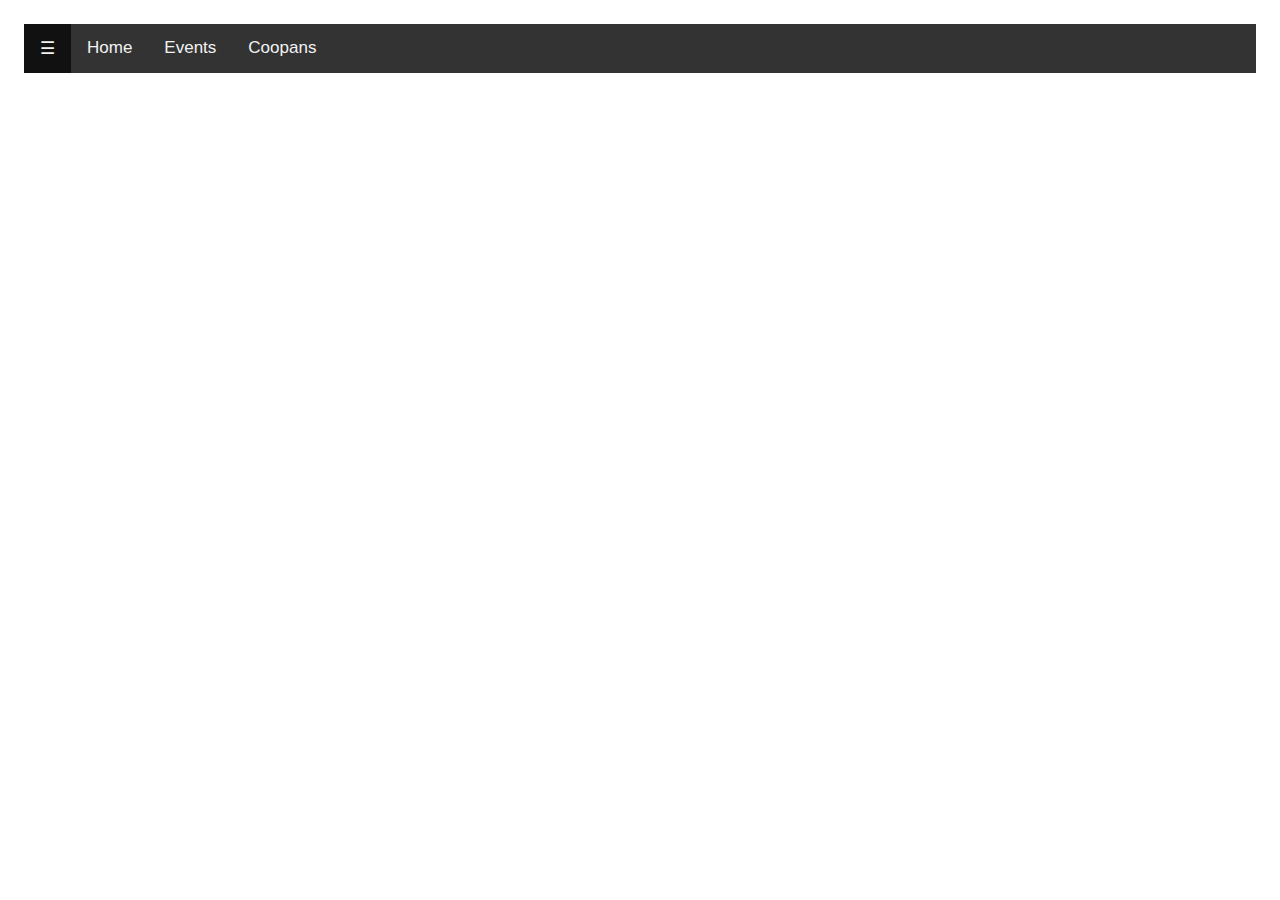
<file: A.html>
<!DOCTYPE html>
<html>
<head>
<meta name="viewport" content="width=device-width, initial-scale=1">
<style>
body {
  font-family: "Lato", sans-serif;
}


#navbar {
  overflow: hidden;
  background-color: #333;
}

#navbar a {
  float: left;
  display: block;
  color: #f2f2f2;
  text-align: center;
  padding: 14px 16px;
  text-decoration: none;
  font-size: 17px;
}
.sidebar {
  height: 100%;
  width: 0;
  position: fixed;
  z-index: 1;
  top: 0;
  left: 0;
  background-color: #111;
  overflow-x: hidden;
  transition: 0.5s;
  padding-top: 60px;
}

.sidebar a {
  padding: 8px 8px 8px 32px;
  text-decoration: none;
  font-size: 25px;
  color: #818181;
  display: block;
  transition: 0.3s;
}

.sidebar a:hover {
  color: #f1f1f1;
}

.sidebar .closebtn {
  position: absolute;
  top: 0;
  right: 25px;
  font-size: 36px;
  margin-left: 50px;
}

.openbtn {
  font-size: 20px;
  cursor: pointer;
  background-color: #111;
  color: white;
  padding: 10px 15px;
  border: none;
}

.openbtn:hover {
  background-color: #444;
}

#main {
  transition: margin-left .5s;
  padding: 16px;
}

/* On smaller screens, where height is less than 450px, change the style of the sidenav (less padding and a smaller font size) */
@media screen and (max-height: 450px) {
  .sidebar {padding-top: 15px;}
  .sidebar a {font-size: 18px;}
}
</style>
</head>
<body>

<div id="mySidebar" class="sidebar">
  <a href="javascript:void(0)" class="closebtn" onclick="closeNav()">×</a>
  <a href="#">Adding</a>
  <a href="#">cart</a>
  <a href="#">Events</a>
  <a href="#">Coopans</a>
</div>

<div id="main">
  
  <div id="navbar">
  <a <button class="openbtn" onclick="openNav()">☰</button></a>
  <a class="active" href="javascript:void(0)">Home</a>
  <a href="javascript:void(0)">Events</a>
  <a href="javascript:void(0)">Coopans</a>
  
</div>

  
</div>

<script>
function openNav() {
  document.getElementById("mySidebar").style.width = "250px";
  document.getElementById("main").style.marginLeft = "250px";
}

function closeNav() {
  document.getElementById("mySidebar").style.width = "0";
  document.getElementById("main").style.marginLeft= "0";
}
</script>
   
</body>
</html>
</file>
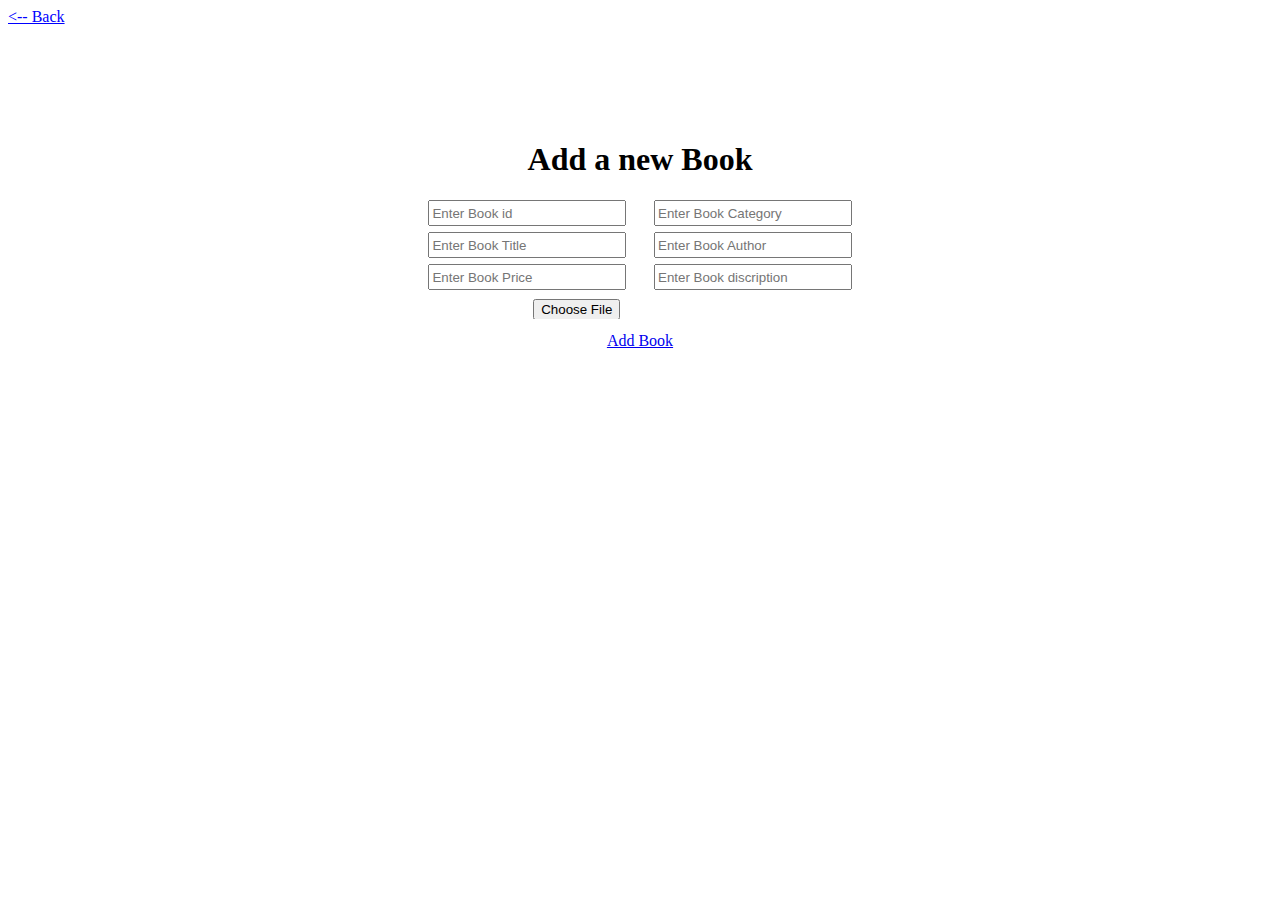
<file: Add-a-book.html>
<!DOCTYPE html>
<html lang="en">
<head>
  <style>
body {
  background-image: url('https://positiveroutines.com/wp-content/uploads/2018/12/stack-of-books-against-blue-background.jpg');
  background-repeat: no-repeat;
    background-attachment: fixed;
    background-size: cover;
    color: #FFFFFF;
}
div.d {
  line-height: 200%;
}
</style>

   <meta charset="UTF-8">
   <meta http-equiv="X-UA-Compatible" content="IE=edge">
   <meta name="viewport" content="width=device-width, initial-scale=1.0">
   <title>Add a Book</title>

   <!-- font awesome cdn link  -->
   <link rel="stylesheet" href="https://cdnjs.cloudflare.com/ajax/libs/font-awesome/5.15.4/css/all.min.css">

   <!-- custom css file link  -->
   <link rel="stylesheet" href="C:\Users\Sravya\Desktop\AdminPage\addProductCss.css">

</head>
<body>

 <div class="container">
<a style="color:blue;"href="file:///C:/Users/Sravya/Desktop/AdminPage/Admin.html" type="submit"class="btn1"> &#60;-- Back </a>
   <div class="admin-product-form-container">

      <form action="<?php $_SERVER['PHP_SELF'] ?>" method="post" enctype="multipart/form-data">
		 <div class="d">
		<br><br><br>
           <h1 style="color:black;"><center>Add a new Book</center></h1>
		 <center><input type="text" placeholder="Enter Book id" name="book_id" class="box" style="width: 15%;height: 20px;">&nbsp;&nbsp;&nbsp;&nbsp;&nbsp;&nbsp;          
		 <input type="text" placeholder="Enter Book Category" name="book_category" class="box" style="width: 15%;height: 20px;">
		 <br>
		 <input type="text" placeholder="Enter Book Title" name="book_title" class="box" style="width: 15%;height: 20px;">&nbsp;&nbsp;&nbsp;&nbsp;&nbsp;&nbsp;		 
		 <input type="text" placeholder="Enter Book Author " name="book_author" class="box" style="width: 15%;height: 20px;">
		 <br>
         	 <input type="text" placeholder="Enter Book Price" name="book_price" class="box" style="width: 15%;height: 20px;">&nbsp;&nbsp;&nbsp;&nbsp;&nbsp;&nbsp;		 
		 <input type="text" placeholder="Enter Book discription" name="Book_disc" class="box" style="width: 15%;height: 20px;">
         	 <br>
		 <input type="file" accept="image/png, image/jpeg, image/jpg" name="product_image" class="box" style="width: 15%;height: 20px;">&nbsp;&nbsp;&nbsp;&nbsp;&nbsp;&nbsp;
		 <br>
		 <a href="file:///C:/Users/Sravya\De/Desktop/Admin.html" type="submit"class="btn"> Add Book </a>
      </form>

   </div>
   		  
</div>


</body>
</html>
</file>
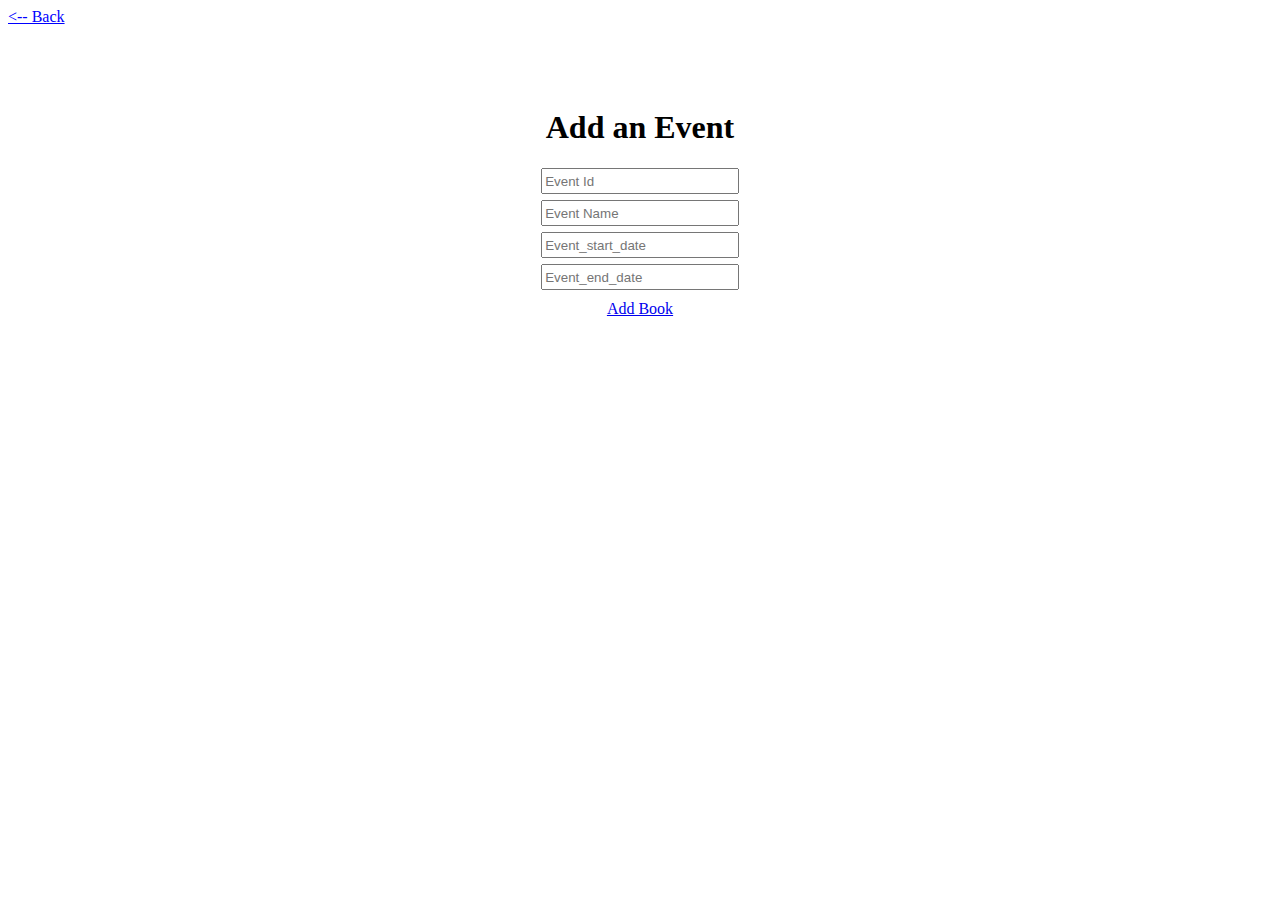
<file: Add-an-event.html>
<!DOCTYPE html>
<html lang="en">
<head>
  <style>
body {
  background-image: url('https://positiveroutines.com/wp-content/uploads/2018/12/stack-of-books-against-blue-background.jpg');
  background-repeat: no-repeat;
    background-attachment: fixed;
    background-size: cover;
    color: #FFFFFF;
}
div.d {
  line-height: 200%;
}
</style>

   <meta charset="UTF-8">
   <meta http-equiv="X-UA-Compatible" content="IE=edge">
   <meta name="viewport" content="width=device-width, initial-scale=1.0">
   
   <title>Add_an_event</title>

   <!-- font awesome cdn link  -->
   <link rel="stylesheet" href="https://cdnjs.cloudflare.com/ajax/libs/font-awesome/5.15.4/css/all.min.css">

   <!-- custom css file link  -->
   <link rel="stylesheet" href="C:\Users\Sravya\Desktop\AdminPage\addeventCss.css">

</head>
<body>

 <div class="container">
<a style="color:blue;"href="file:///C:/Users/Sravya/Desktop/AdminPage/Admin.html" type="submit"class="btn1"> &#60;-- Back </a>
   <div class="admin-product-form-container">

      <form action="<?php $_SERVER['PHP_SELF'] ?>" method="post" enctype="multipart/form-data">
		 <div class="d">
	   <br><br>
         <center><h1 style="color:black;">Add an Event</h1></center>
		 <center><input type="text" placeholder="Event Id" name="event_id" class="box" style="width: 15%;height: 20px;"> </center>         
		 <center><input type="text" placeholder="Event Name" name="Event_name" class="box" style="width: 15%;height: 20px;">
		 
		 <center><input type="text" placeholder="Event_start_date" name="event_start_date" class="box" style="width: 15%;height: 20px;"></center>		 
		 <center><input type="text" placeholder="Event_end_date " name="event_end_date" class="box" style="width: 15%;height: 20px;"></center>
		  
		 <a href="file:///C:/Users/Sravya/Desktop/Admin.html" type="submit"class="btn"> Add Book </a>
      </form>

   </div>
   		  
</div>


</body>
</html>
</file>
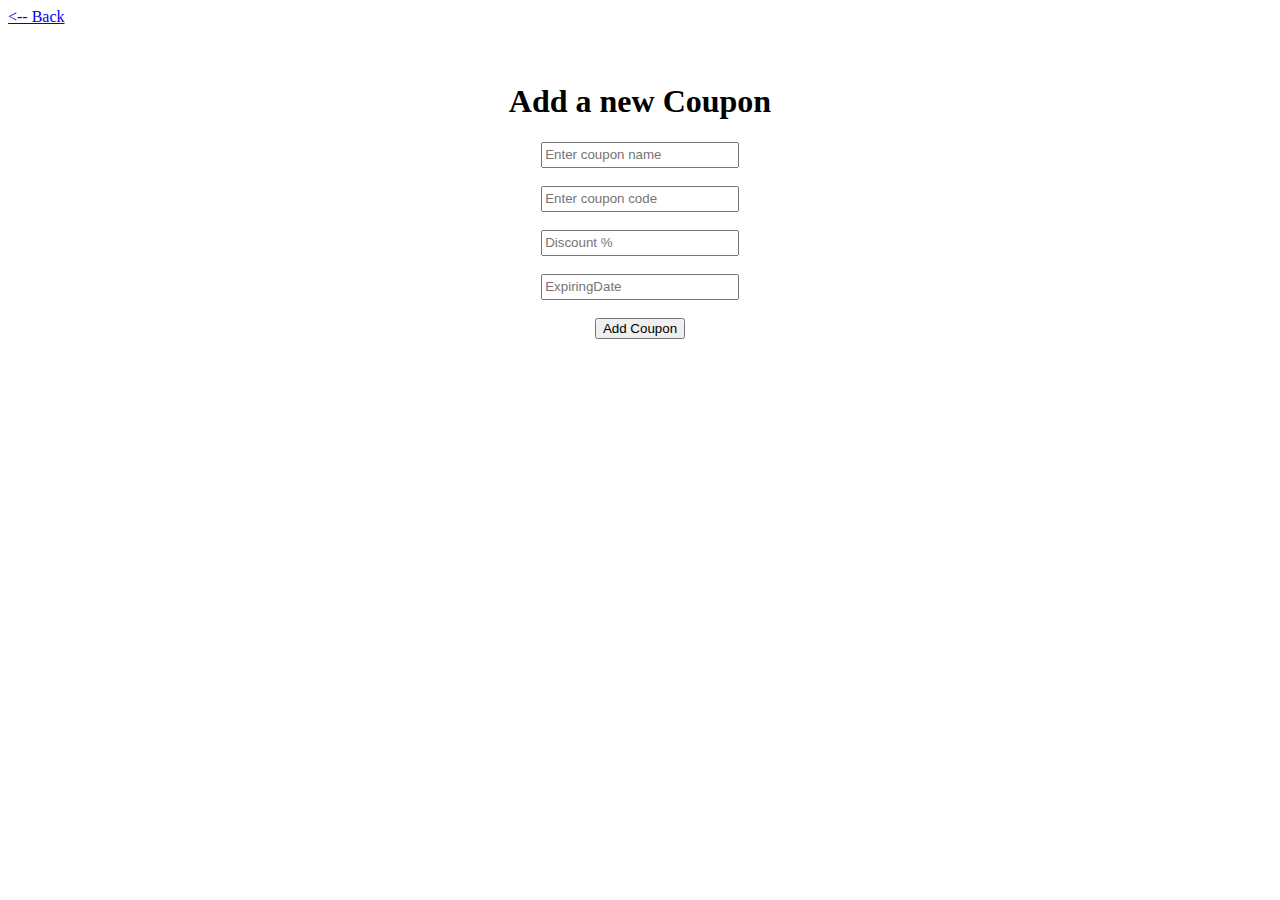
<file: Add-coupon.html>
<!DOCTYPE html>
<html lang="en">
<head>
    <style>
body {
  background-image: url('https://positiveroutines.com/wp-content/uploads/2018/12/stack-of-books-against-blue-background.jpg');
  background-repeat: no-repeat;
    background-attachment: fixed;
    background-size: cover;
    color: #FFFFFF;
}
  </style>
    <title>Add_coupon</title>
    <link rel="stylesheet" href="C:\Users\Srihari\Documents\GitHub\capstone\cap1\capstone12\capstone1.css">
</head>
<body>


   <div class="container">
      <a href="C:\Users\Sravya\OneDrive\Documents\Desktop\Admin\Admin.html" type="submit" class="btn1"> &#60;-- Back </a>

      <div class="admin-product-form-container">

        <div class="form">
	   <br><br>
         <center><h1 style="color:black;">Add a new Coupon</h1>
         <input type="text" placeholder="Enter coupon name" id="coupon_name " class="box" style="width: 15%;height: 20px;"><br><br>
         <input type="text" placeholder="Enter coupon code" id="coupon_code"  class="box" style="width: 15%;height: 20px;"><br><br>
         <input type="number" placeholder="Discount %" id="discout_price" class="box" style="width: 15%;height: 20px;"><br><br>
         <input type="text" placeholder="ExpiringDate" id="expiry_date" class="box" style="width: 15%;height: 20px;"><br><br>
         <button type="submit" onclick="addcoupon()" class="btn"> Add Coupon </button>
      </div>

      </div>
   </div>
</body>
</html>
</file>
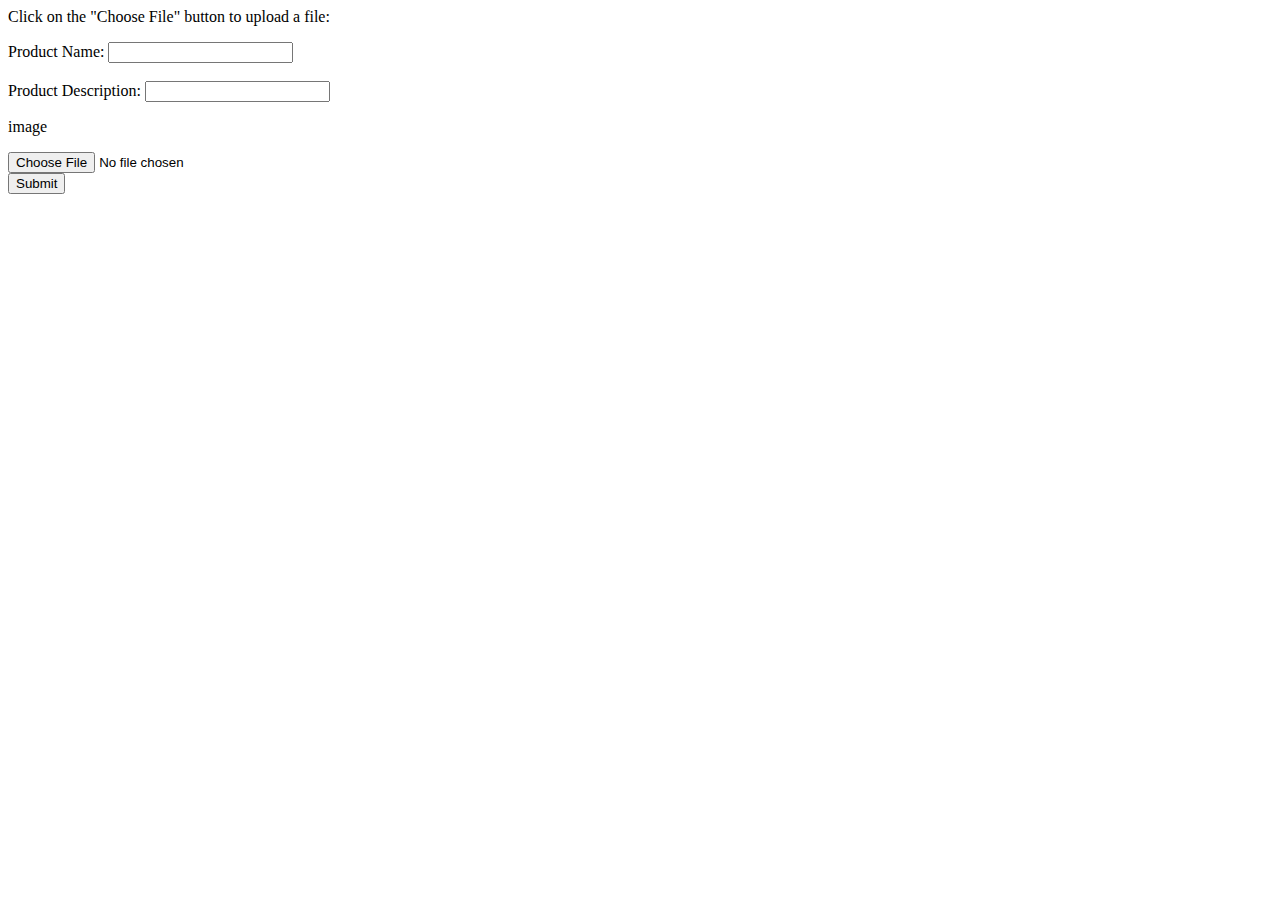
<file: Adding product.html>
<html>
<body>

<p>Click on the "Choose File" button to upload a file:</p>

<form action="/action_page.php">
   <label for="fname">Product Name:</label>
   <input type="text" id="fname" name="fname"><br><br>
   <label for="fname">Product Description:</label>
   <input type="text" id="fname" name="fname"><br>
   <p>image</p>
  <input type="file" id="myFile" name="filename"><br>
  <input type="submit">
</form>

</body>
</html>
</file>
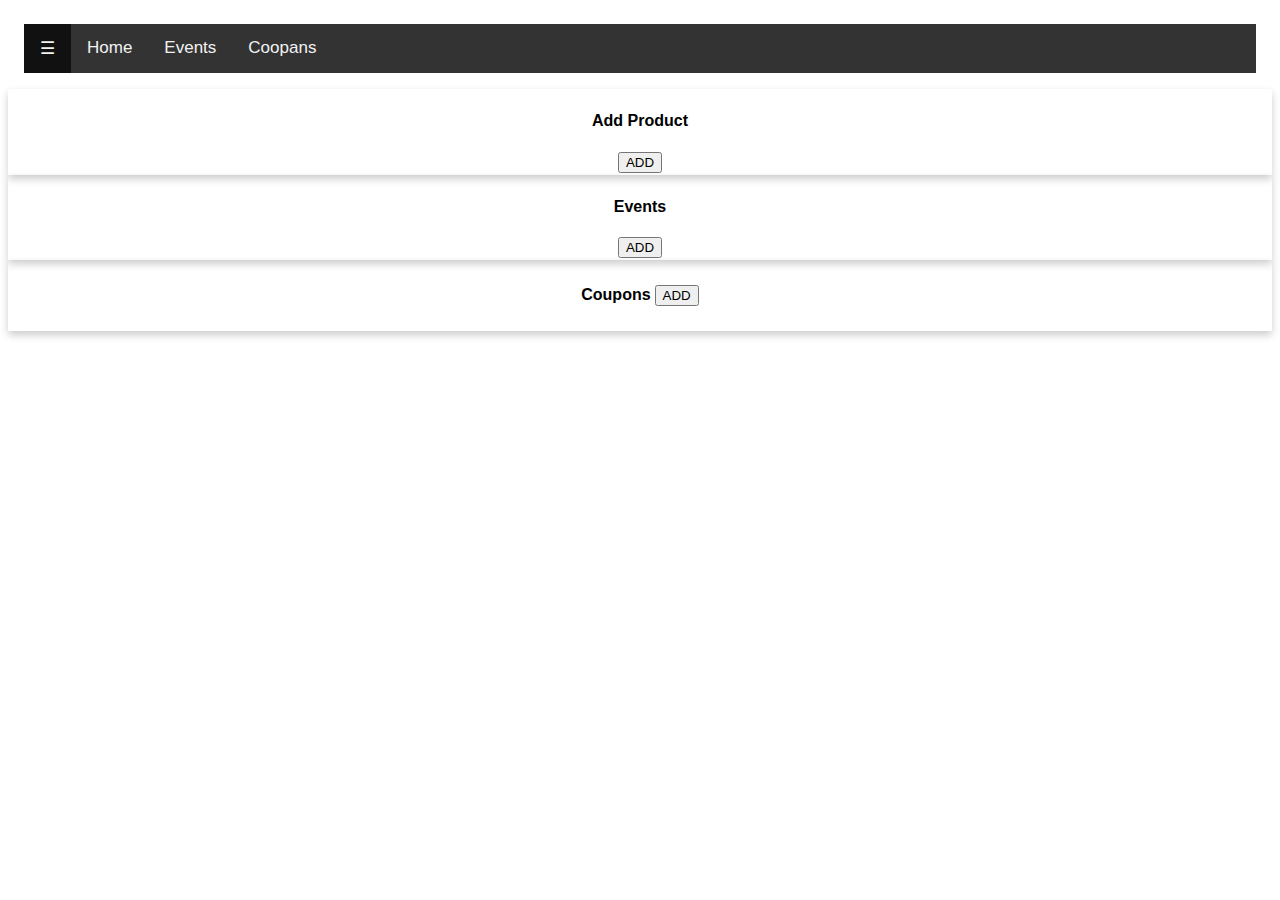
<file: Admin.html>
<!DOCTYPE html>
<html>
<head>
<meta name="viewport" content="width=device-width, initial-scale=1">
<link href="https://cdn.jsdelivr.net/npm/bootstrap@5.3.0-alpha1/dist/css/bootstrap.min.css" rel="stylesheet" integrity="sha384-GLhlTQ8iRABdZLl6O3oVMWSktQOp6b7In1Zl3/Jr59b6EGGoI1aFkw7cmDA6j6gD" crossorigin="anonymous">
<style>
body {
  font-family: "Lato", sans-serif;
}


#navbar {
  overflow: hidden;
  background-color: #333;
}

#navbar a {
  float: left;
  display: block;
  color: #f2f2f2;
  text-align: center;
  padding: 14px 16px;
  text-decoration: none;
  font-size: 17px;
}
.sidebar {
  height: 100%;
  width: 0;
  position: fixed;
  z-index: 1;
  top: 0;
  left: 0;
  background-color: #111;
  overflow-x: hidden;
  transition: 0.5s;
  padding-top: 60px;
}

.sidebar a {
  padding: 8px 8px 8px 32px;
  text-decoration: none;
  font-size: 25px;
  color: #818181;
  display: block;
  transition: 0.3s;
}

.sidebar a:hover {
  color: #f1f1f1;
}

.sidebar .closebtn {
  position: absolute;
  top: 0;
  right: 25px;
  font-size: 36px;
  margin-left: 50px;
}

.openbtn {
  font-size: 20px;
  cursor: pointer;
  background-color: #111;
  color: white;
  padding: 10px 15px;
  border: none;
}

.openbtn:hover {
  background-color: #444;
}

#main {
  transition: margin-left .5s;
  padding: 16px;
}

/* On smaller screens, where height is less than 450px, change the style of the sidenav (less padding and a smaller font size) */
@media screen and (max-height: 450px) {
  .sidebar {padding-top: 15px;}
  .sidebar a {font-size: 18px;}
}

.card {
  /* Add shadows to create the "card" effect */
  box-shadow: 0 4px 8px 0 rgba(0,0,0,0.2);
  transition: 0.3s;
}

/* On mouse-over, add a deeper shadow */
.card:hover {
  box-shadow: 0 8px 16px 0 rgba(0,0,0,0.2);
}

/* Add some padding inside the card container */
.container {
  padding: 2px 10px;
}
</style>
</head>
<body>

<div id="mySidebar" class="sidebar">
  <a href="javascript:void(0)" class="closebtn" onclick="closeNav()">×</a>
  <a href="#">Adding</a>
  <a href="#">cart</a>
  <a href="#">Events</a>
  <a href="#">Coopans</a>
</div>

<div id="main">
  
  <div id="navbar">
  <a <button class="openbtn" onclick="openNav()">☰</button></a>
  <a class="active" href="javascript:void(0)">Home</a>
  <a href="javascript:void(0)">Events</a>
  <a href="javascript:void(0)">Coopans</a>
  </div>
  </div>
  

  <div class="card" align="center">
    <div class="container">
      <h4><b>Add Product</b></h4>
      <button type="submit" class="btn btn-primary btn-block mb-4">ADD</button>
    </div>
  </div>
  <div class="card" align="center">
    <div class="container">
      <h4><b>Events</b></h4>
      <button type="submit" class="btn btn-primary btn-block mb-4">ADD</button>
    </div>
  </div>
  <div class="card" align="center">
    <div class="container">
      <table><td><h4><b>Coupons</b></h4></td> <td><button type="submit" class="btn btn-primary btn-block mb-4">ADD</button></td></table>
      
    </div>
  </div>


<script>
function openNav() {
  document.getElementById("mySidebar").style.width = "250px";
  document.getElementById("main").style.marginLeft = "250px";
}

function closeNav() {
  document.getElementById("mySidebar").style.width = "0";
  document.getElementById("main").style.marginLeft= "0";
}
</script>
   
</body>
</html>
</file>
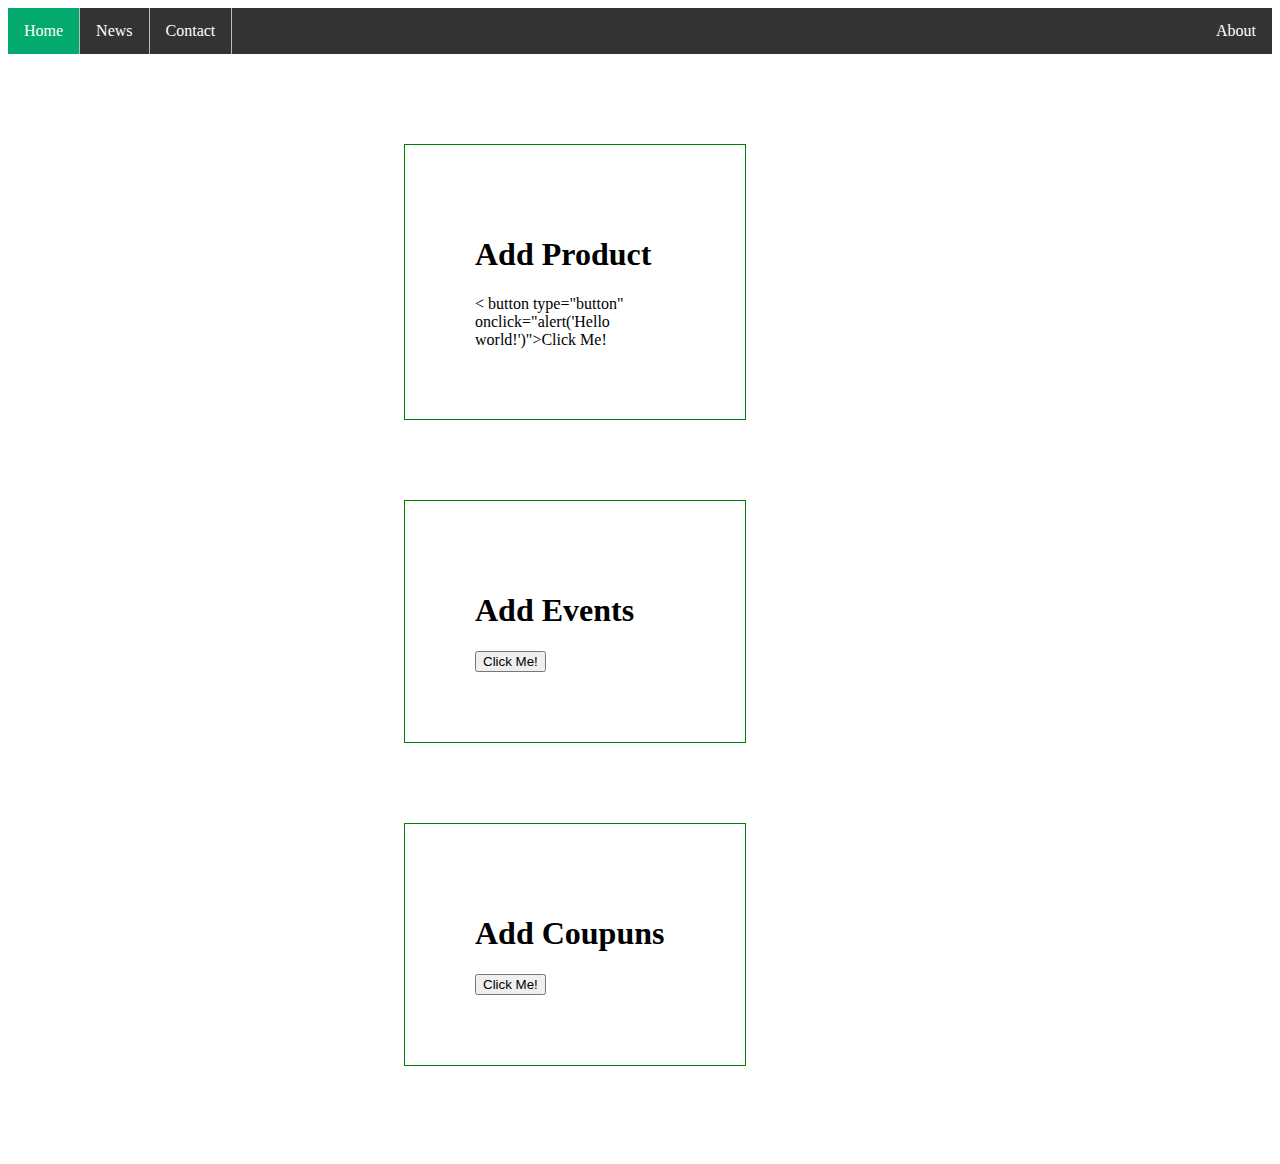
<file: admin1.html>
<!DOCTYPE html>
<html>
<head>
<style>
ul {
  list-style-type: none;
  margin: 0;
  padding: 0;
  overflow: hidden;
  background-color: #333;
}

li {
  float: left;
  border-right:1px solid #bbb;
}

li:last-child {
  border-right: none;
}

li a {
  display: block;
  color: white;
  text-align: center;
  padding: 14px 16px;
  text-decoration: none;
}

li a:hover:not(.active) {
  background-color: #111;
}

.active {
  background-color: #04AA6D;
}
.Button1 {
  background-color: white;
  width: 200px;
  border: 1px solid green;
  padding: 70px;
  margin: 80px;
}
.Button2 {
  background-color: white;
  width: 200px;
  border: 1px solid green;
  padding: 70px;
  margin: 80px;
}
.Button3 {
  background-color: white;
  width: 200px;
  border: 1px solid green;
  padding: 70px;
  margin: 80px;
}
.cent {
  margin: auto;
  width: 50%;
  
  padding: 10px;
}
.button {
  background-color: #4CAF50;
  border: none;
  color: white;
  padding: 15px 32px;
  text-align: center;
  text-decoration: none;
  display: inline-block;
  font-size: 16px;
  margin: 4px 2px;
  cursor: pointer;
}


</style>
</head>
<body>

<ul>
  <li><a class="active" href="#home">Home</a></li>
  <li><a href="#news">News</a></li>
  <li><a href="#contact">Contact</a></li>
  <li style="float:right"><a href="#about">About</a></li>
</ul>
<div class="cent">
<div class="Button1">
<h1>Add Product</h1>
< button type="button" onclick="alert('Hello world!')">Click Me!</button></div>
<div class="Button2">
<h1>Add Events</h1>
<button type="button" onclick="alert('Hello world!')">Click Me!</button></div>
<div class="Button3">
<h1>Add Coupuns</h1>
<button type="button" onclick="alert('Hello world!')">Click Me!</button></div>
</div>
</div>
</body>
</html>
</file>
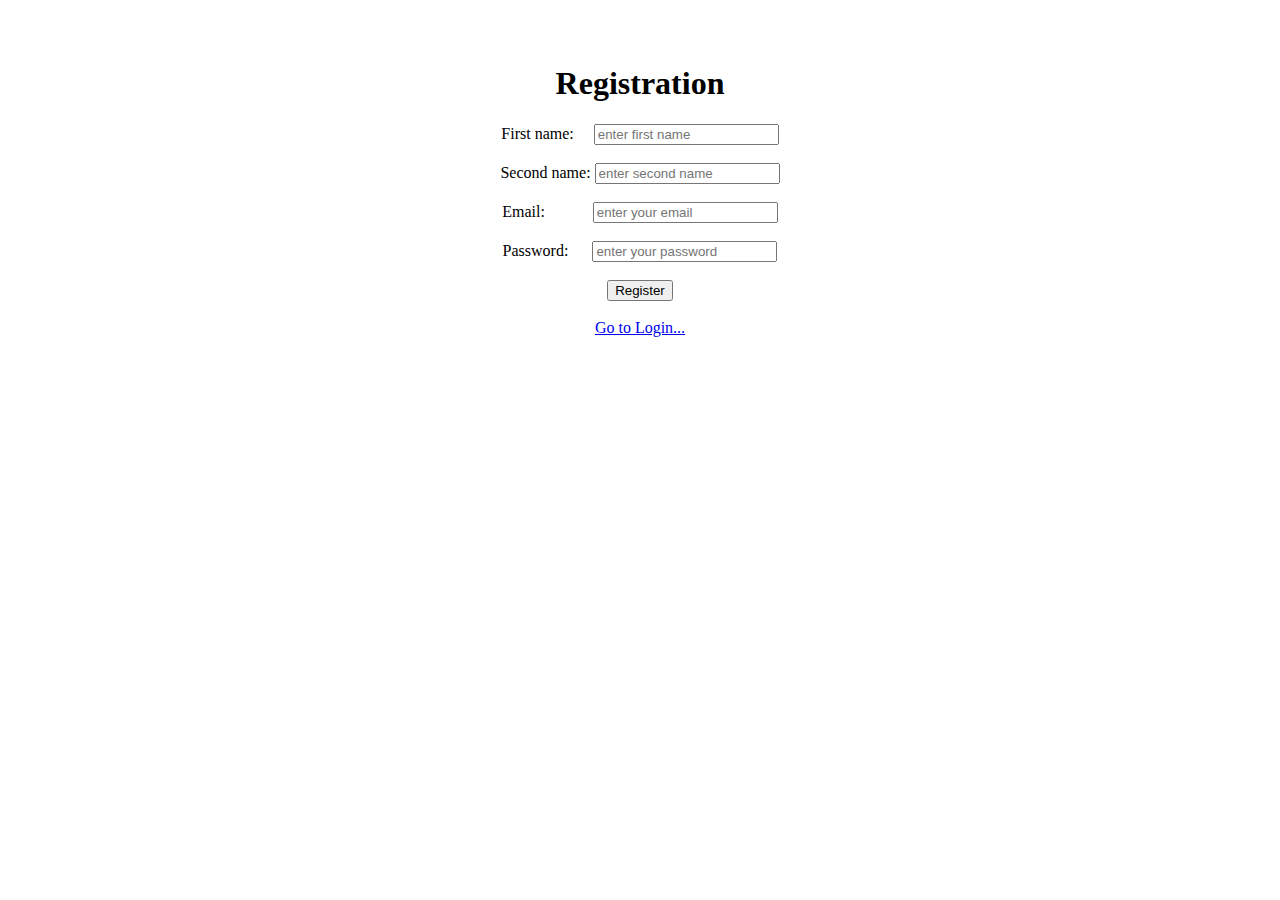
<file: Registration.html>
<!DOCTYPE html>
<html lang="en">
<head>
    <style>
body {
  background-image: url('https://positiveroutines.com/wp-content/uploads/2018/12/stack-of-books-against-blue-background.jpg');
  background-repeat: no-repeat;
    background-attachment: fixed;
    background-size: cover;
    color: #FFFFFF;
}
  </style>
    <title>Registration Page</title>
    </head>

<body>
    <br><br>
    <div class="container">
      <h1 style="color:black;"><center><div class="title">Registration</div></center></h1>
        <form name="signUpForm" id="signUpForm">
            <div class="user-details">
                <div class="input-box">
                   <center> <span class="details" style="color:black;">First name: &nbsp;&nbsp;&nbsp; </span>
                    <input type="text" name="name" placeholder="enter first name" required>
                </div><br>
                  <div class="input-box">
                    <center><span class="details"style="color:black;">Second name:</span>
                    <input type="text" name="name" placeholder="enter second name" required>
                </div><br>
                <div class="input-box">
                    <center><span class="details"style="color:black;">Email:&nbsp;&nbsp;&nbsp;&nbsp;&nbsp;&nbsp;&nbsp;&nbsp;&nbsp;&nbsp;&nbsp;</span>
                    <input type="text" name="email" placeholder="enter your email" required>
                </div>
               <br>
                <div class="input-box">
                    <center><span class="details"style="color:black;">Password: &nbsp;&nbsp;&nbsp;&nbsp;</span>
                    <input type="password" name="password" placeholder="enter your password" required>
                </div>
               <!--<div class="input-box">
            <span class="details">confirm password</span>
            <input type="text" placeholder="confirm your name" required>
            </div>-->

                
            </div>
            <div>
			<br>
                <center><button type="submit" onclick="signup()">Register</button>
            </div>
            <br>
            <center><a href="adminLogin.html">Go to Login...</a></center>
    </div>

   
    </form>

    </div>
</body>

</html>
</file>
